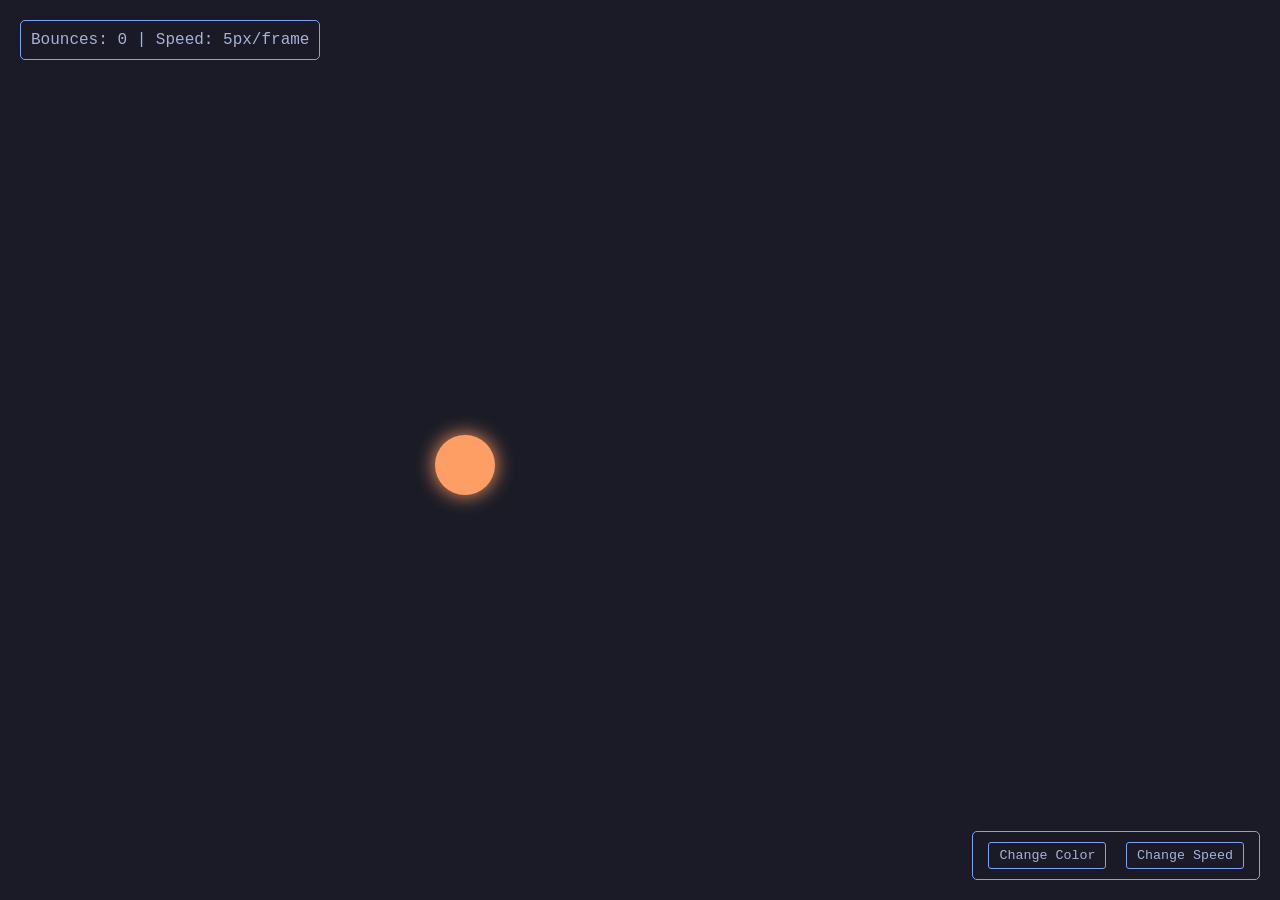
<file: index.html>
<!DOCTYPE html>
<html lang="en">
<head>
    <meta charset="UTF-8">
    <meta name="viewport" content="width=device-width, initial-scale=1.0">
    <title>Bouncing Ball</title>
    <style>
        /* Indie Dark Theme */
        :root {
            --bg: #1a1b26;
            --text: #a9b1d6;
            --accent: #7aa2f7;
            --highlight: #ff9e64;
            --ball: #ff9e64;
        }
        
        body {
            background-color: var(--bg);
            color: var(--text);
            margin: 0;
            overflow: hidden;
            height: 100vh;
            font-family: 'Courier New', monospace;
        }
        
        #ball {
            position: absolute;
            width: 60px;
            height: 60px;
            background-color: var(--ball);
            border-radius: 50%;
            box-shadow: 0 0 20px var(--highlight);
            z-index: 100;
        }
        
        #controls {
            position: fixed;
            bottom: 20px;
            right: 20px;
            background: rgba(26, 27, 38, 0.8);
            padding: 10px;
            border-radius: 5px;
            z-index: 1000;
            border: 1px solid var(--accent);
        }
        
        button {
            background: var(--bg);
            color: var(--text);
            border: 1px solid var(--accent);
            padding: 5px 10px;
            margin: 0 5px;
            border-radius: 3px;
            cursor: pointer;
            font-family: inherit;
        }
        
        button:hover {
            background: var(--accent);
            color: var(--bg);
        }
        
        #stats {
            position: fixed;
            top: 20px;
            left: 20px;
            background: rgba(26, 27, 38, 0.8);
            padding: 10px;
            border-radius: 5px;
            border: 1px solid var(--accent);
        }
    </style>
</head>
<body>
    <div id="ball"></div>
    <div id="stats">
        Bounces: <span id="bounceCount">0</span> | 
        Speed: <span id="speed">5</span>px/frame
    </div>
    <div id="controls">
        <button id="colorBtn">Change Color</button>
        <button id="speedBtn">Change Speed</button>
    </div>

    <script>
        const ball = document.getElementById('ball');
        const bounceCount = document.getElementById('bounceCount');
        const speedDisplay = document.getElementById('speed');
        const colorBtn = document.getElementById('colorBtn');
        const speedBtn = document.getElementById('speedBtn');
        
        // Initial setup
        let x = 100;
        let y = 100;
        let dx = 5;
        let dy = 5;
        let bounces = 0;
        const ballSize = 60;
        const colors = ['#ff9e64', '#7aa2f7', '#9ece6a', '#bb9af7', '#e0af68'];
        let currentColor = 0;
        
        // Update ball position
        function update() {
            const windowWidth = window.innerWidth;
            const windowHeight = window.innerHeight;
            
            // Check for wall collisions
            if (x + dx > windowWidth - ballSize || x + dx < 0) {
                dx = -dx;
                bounces++;
                bounceCount.textContent = bounces;
            }
            
            if (y + dy > windowHeight - ballSize || y + dy < 0) {
                dy = -dy;
                bounces++;
                bounceCount.textContent = bounces;
            }
            
            // Update position
            x += dx;
            y += dy;
            
            ball.style.left = `${x}px`;
            ball.style.top = `${y}px`;
            
            requestAnimationFrame(update);
        }
        
        // Change ball color
        function changeColor() {
            currentColor = (currentColor + 1) % colors.length;
            ball.style.backgroundColor = colors[currentColor];
            ball.style.boxShadow = `0 0 20px ${colors[currentColor]}`;
            document.documentElement.style.setProperty('--ball', colors[currentColor]);
        }
        
        // Change speed
        function changeSpeed() {
            const newSpeed = Math.floor(Math.random() * 10) + 2;
            dx = (dx > 0 ? newSpeed : -newSpeed);
            dy = (dy > 0 ? newSpeed : -newSpeed);
            speedDisplay.textContent = newSpeed;
        }
        
        // Event listeners
        colorBtn.addEventListener('click', changeColor);
        speedBtn.addEventListener('click', changeSpeed);
        
        // Click to teleport
        ball.addEventListener('click', (e) => {
            e.stopPropagation();
            x = Math.random() * (window.innerWidth - ballSize);
            y = Math.random() * (window.innerHeight - ballSize);
        });
        
        // Start animation
        update();
    </script>
</body>
</html>
</file>
